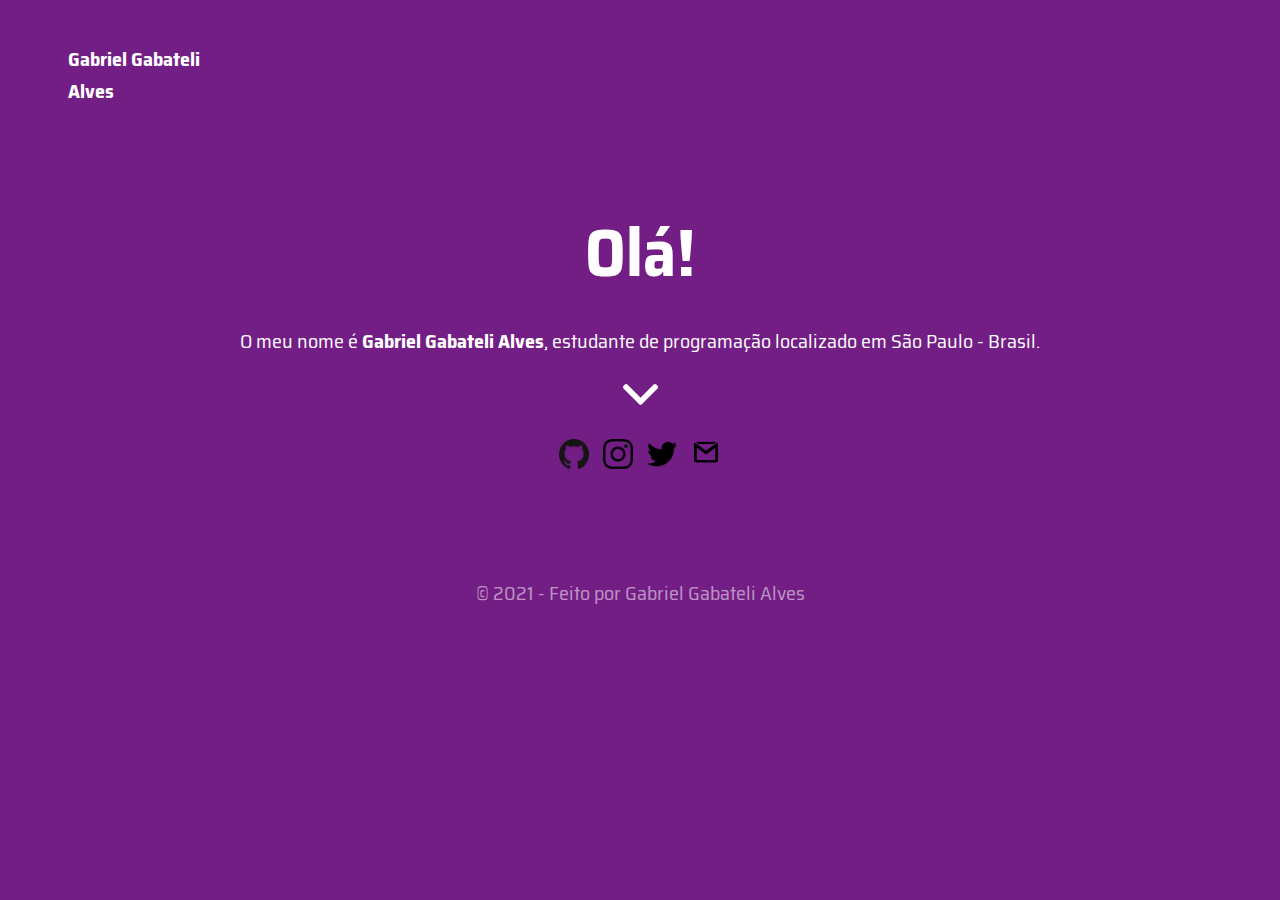
<file: index.html>
<!DOCTYPE html>
<html lang="pt-br">
<head>
  <meta charset="UTF-8">
  <meta http-equiv="X-UA-Compatible" content="IE=edge">
  <meta name="viewport" content="width=device-width, initial-scale=1.0">
  <title>Portfólio Gabriel Gabateli Alves</title>
  <link rel="stylesheet" href="css/style.css">
</head>
<body>
<div id="textosprincipais">
  <h1>Olá!</h1>
  <p>O meu nome é <strong>Gabriel Gabateli Alves</strong>, estudante de programação localizado em São Paulo - Brasil.</p>
  <a href="sobre.html"><img src="imagens/seta-branca-baixo.png" alt="Seta branca para baixo"></a>
  <br>
  <div id="icones">
    <a href="https://github.com/gabrielgabateli" target="_blank"><img src="imagens/github-icone.png" alt="Ícone Github" width="30px" ></a>
    <a href="https://instagram.com/gabrielgabateli" target="_blank"><img src="imagens/instagram-icone.png" alt="Ìcone Instagram" width="30px"></a>
    <a href="https://twitter.com/thanksgbr" target="_blank"><img src="imagens/twitter-48.png" alt="ícone twitter" width="30px"></a>
    <a href="https://mail.google.com/mail/?view=cm&fs=1&to=gabateli16@gmail.com" target="_blank"><img src="imagens/icone-email.png" alt="Ícone email" width="30px" height="35px"></a>
  </div>
</div>

<div id="nomehome">
  <h2><a href="index.html" id="home">Gabriel Gabateli Alves</a></h2>
</div>

<footer>
  <p>&copy; 2021 - Feito por Gabriel Gabateli Alves</p>
</footer>
</body>
</html>
</file>
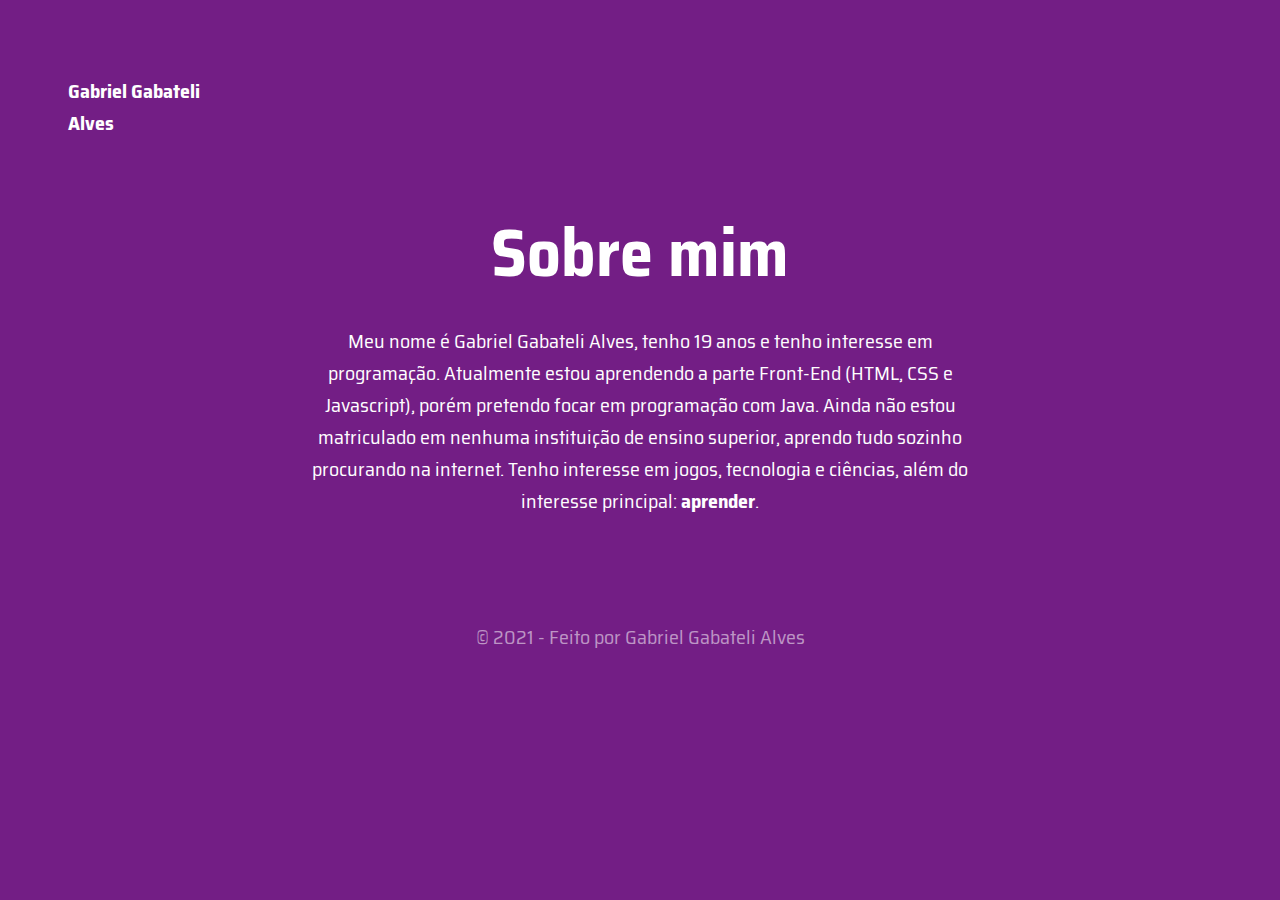
<file: sobre.html>
<!DOCTYPE html>
<html lang="pt-br">
<head>
    <meta charset="UTF-8">
    <meta http-equiv="X-UA-Compatible" content="IE=edge">
    <meta name="viewport" content="width=device-width, initial-scale=1.0">
    <title>Sobre</title>
    <link rel="stylesheet" href="css/style-about.css">
</head>
<body>
    <div>
        <h1>Sobre mim</h1>
        <div id="paragrafo">
            <p>Meu nome é Gabriel Gabateli Alves, tenho 19 anos e tenho interesse em programação.
                Atualmente estou aprendendo a parte Front-End (HTML, CSS e Javascript), porém pretendo focar em programação com Java.
                Ainda não estou matriculado em nenhuma instituição de ensino superior, aprendo tudo sozinho procurando na internet.
                Tenho interesse em jogos, tecnologia e ciências, além do interesse principal: <strong>aprender</strong>.
            </p>
        </div>
    </div>

<div id="nomehome">
    <h2><a href="index.html" id="home">Gabriel Gabateli Alves</a></h2>
</div>

<footer>
    <p>&copy; 2021 - Feito por Gabriel Gabateli Alves</p>
  </footer>
</body>
</html>
</file>
<file: css/style.css>
@charset "UTF-8";
@import url('https://fonts.googleapis.com/css2?family=Saira+Semi+Condensed:wght@200&display=swap');
@import url('https://fonts.googleapis.com/css2?family=Saira+Semi+Condensed&display=swap');

body {
    background-color: rgb(115, 30, 133);
}

h1 {
    font-family: 'Saira Semi Condensed', sans-serif;
    color: white;
    font-size: 50pt;
    text-align: center;
    margin-bottom: 0px;
    margin-top: 200px;
}

h2 {
    font-family: 'Saira Semi Condensed', sans-serif;
    font-size: 15pt;
}


p {
    font-family: 'Saira Semi Condensed', sans-serif;
    font-size: 20px;
    color: white;
}

a {
    font-family: 'Saira Semi Condensed', sans-serif;
    color: white;
    text-decoration: none;
}

/* Configuração texto */

div#textosprincipais {
    text-align: center;
}

/* Configuração nomehome */

div#nomehome {
    width: 180px;
    position: relative;
    bottom: 450px;
    left: 60px;
}

div#nomehome:hover {
    text-decoration: underline;
}

/* Organização Ícones */

div#icones a {
    margin: 5px;
}

div#icones {
    margin-top: 15px;
}


/* Configuração footer */

footer p {
    color: rgba(255, 255, 255, 0.541);
    text-align: center;
    margin-top: justify;
    margin-bottom: justify;
}
</file>
<file: css/style-about.css>
@charset "UTF-8";
@import url('https://fonts.googleapis.com/css2?family=Saira+Semi+Condensed:wght@200&display=swap');
@import url('https://fonts.googleapis.com/css2?family=Saira+Semi+Condensed&display=swap');

body {
    background-color: rgb(115, 30, 133);

}

h1 {
    font-family: 'Saira Semi Condensed', sans-serif;
    color: white;
    font-size: 50pt;
    text-align: center;
    margin-bottom: 0px;
    margin-top: 200px;
}

h2 {
    font-family: 'Saira Semi Condensed', sans-serif;
    font-size: 15pt;
}

p {
    font-family: 'Saira Semi Condensed', sans-serif;
    font-size: 20px;
    color: white;
    text-align: center;
}

a {
    font-family: 'Saira Semi Condensed', sans-serif;
    color: white;
    text-decoration: none;
}

/* Configuração nomehome */

div#nomehome {
    width: 180px;
    position: relative;
    bottom: 462px;
    left: 60px;
}

div#nomehome:hover {
    text-decoration: underline;
}

/* Configuração parágrafo */

div#paragrafo {
    width: 700px;
    margin-left: auto;
    margin-right: auto;
    text-align: justify;
}

/* Configuração footer */

footer p {
    color: rgba(255, 255, 255, 0.541);
    text-align: center;
    margin-top: justify;
    margin-bottom: justify;
}
</file>
